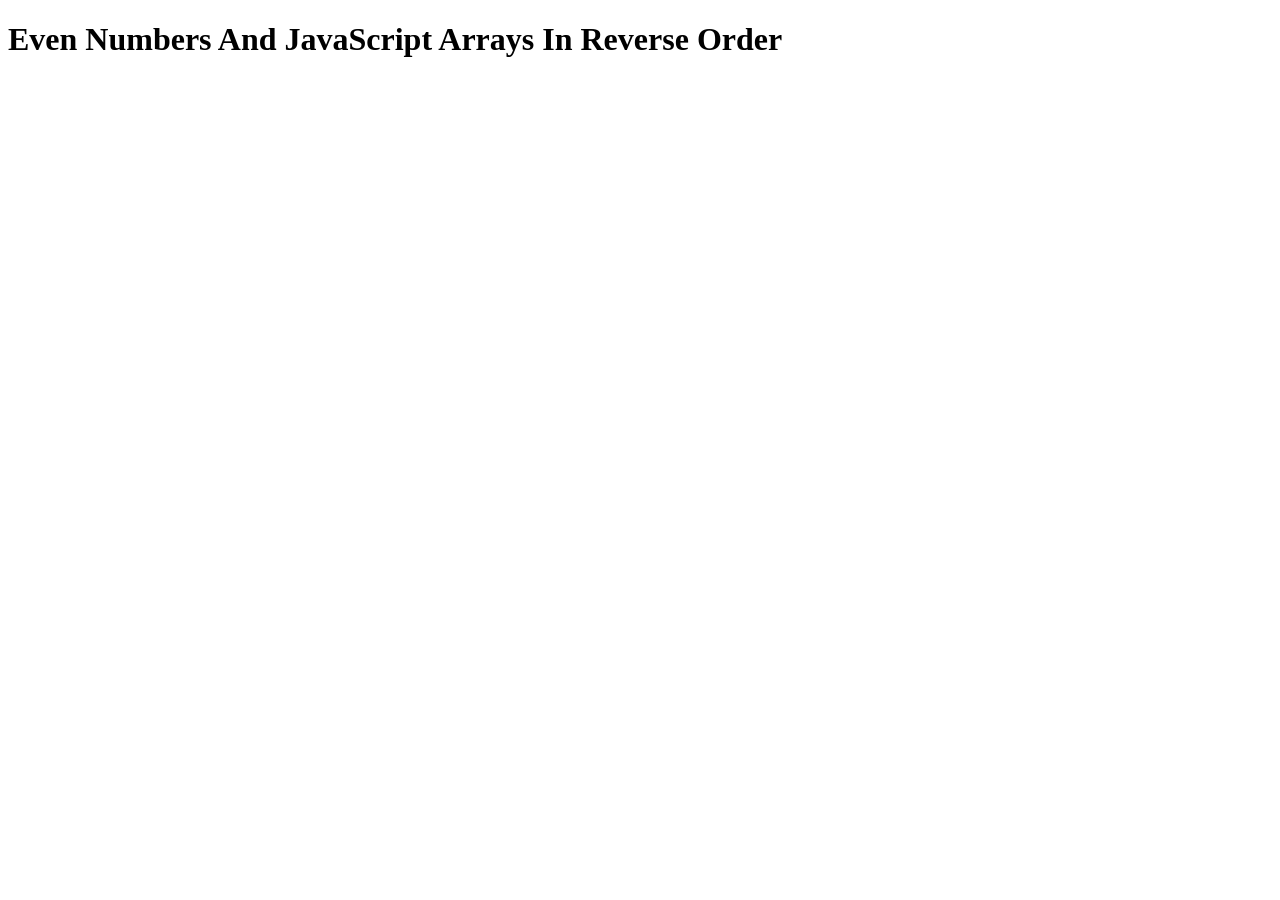
<file: JS-day2-assignment/index.html>
<!DOCTYPE html>
<html>

<head>
    <title>Java Script</title>

</head>
<body>
    <h1>Even Numbers And JavaScript Arrays In Reverse Order</h2>









    <script>
        console.log("Even Number");
        function getEvenNumbers() {
            var arr = [1, 2, 3, 4, 5, 6, 7, 8, 9, 10];
    
            console.log("Even Numbers");
            for (var i = 0; i < 10; i++) {
                if (arr[i] % 2 === 0) {
                    console.log(arr[i]);
                }
            }
        }
    
        getEvenNumbers();





        console.log("Cities In Reverse Order");

        const city = ["Nagpur", "Pune", "Mumbai", "Hydrabad", "Delhi"];
city.reverse();

console.log(city);
    </script>
    
</body>
</html>
</file>
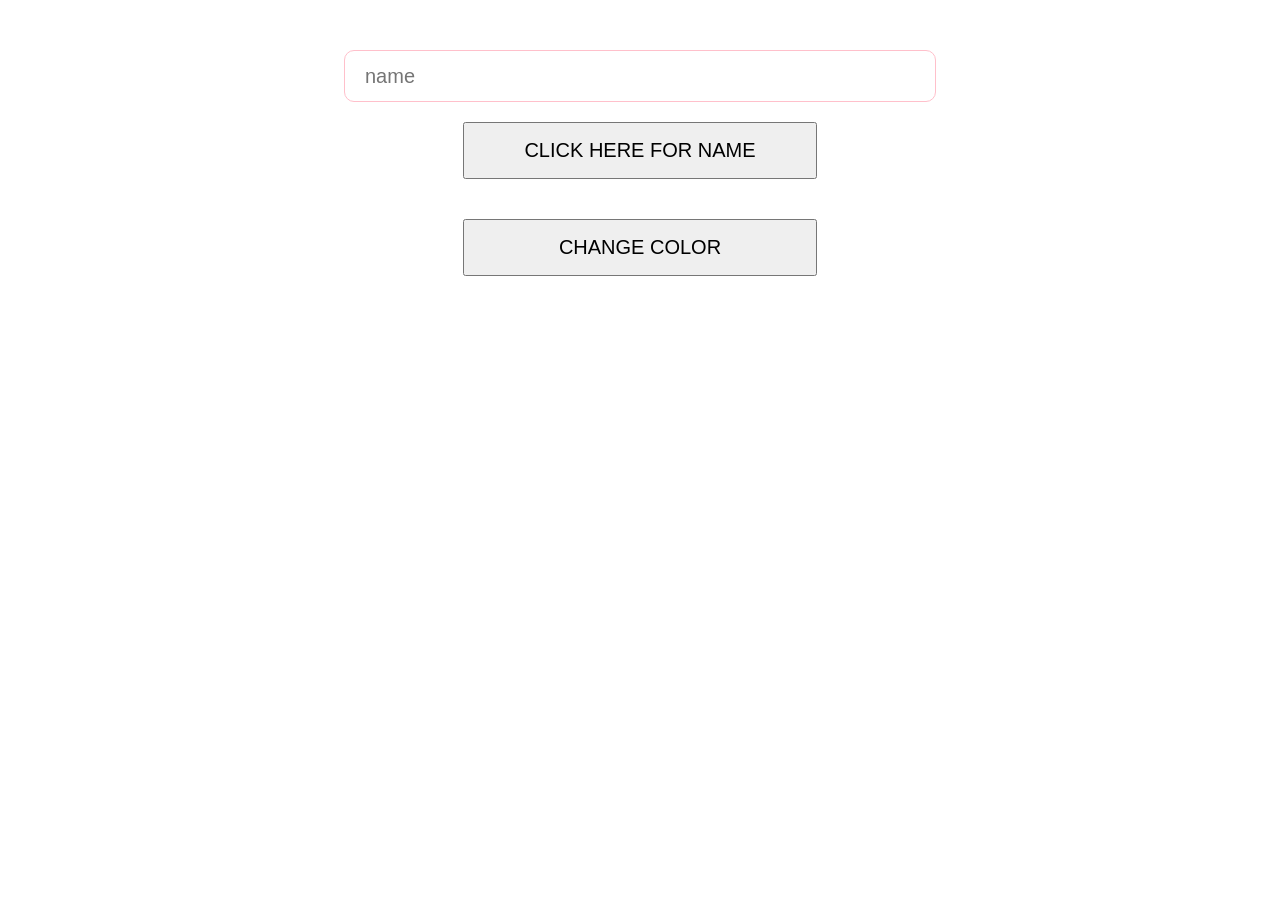
<file: JS-day3-assignment/index.html>
<!DOCTYPE html>
<html>
    <head>
        <title>TO Do List</title>
        <style>
            *{
                margin: 0px;
                padding: 0px;
            }



            h2{
                color: pink;
            }

            .container{
                padding: 50px;
                display: flex;
                flex-direction: column;
                justify-content: center;
                align-items: center;

            }


            button{
                padding-top: 15px;
                padding-bottom: 15px;
                width: 30%;
                margin-top: 20px;
                margin-bottom: 20px;
                font-size: 20px;
                text-transform: uppercase;
            }


            input{
                width: 50%;
                height: 50px;
                text-indent: 20px;
                font-size: 20px;
                border-radius: 10px;
                outline: none;
                border: 1px solid pink;

            }
            .two{
                padding-top: 50px;
                padding-bottom: 50px;
                width: 400px;
                /* background-color: blue; */
            }


            .Teddy{
                width: 10%;
                height: 10px;
                text-indent: 20px;
                margin: 10px;
                font-size: 25px;
                font-weight: normal;
                font-family: Segoe UI;
                /* box-shadow: 0 0 2px  grey; */
                border-radius: 10px;
            }
                
        </style>
    </head>
    <body>
        
        <!-- <h1 id="one">JavaScript</h1> -->
        <!-- <button onclick="tricks()">Text Here</button> -->
        <!-- <button ondblclick="tricks()">Text Here</button> -->


        <div class="container">
            <input type="text" placeholder="name" id="inp" />
            <button onclick="getName()">Click Here For Name</button>
            <button onclick="ChangeColor()">Change color</button>

        <div id="two" class="two">

        </div>

        </div>

        <!-- <button onclick="dream()">Click Here</button> -->
        



        <script src="index.js"></script>
    </body>
</html>
</file>
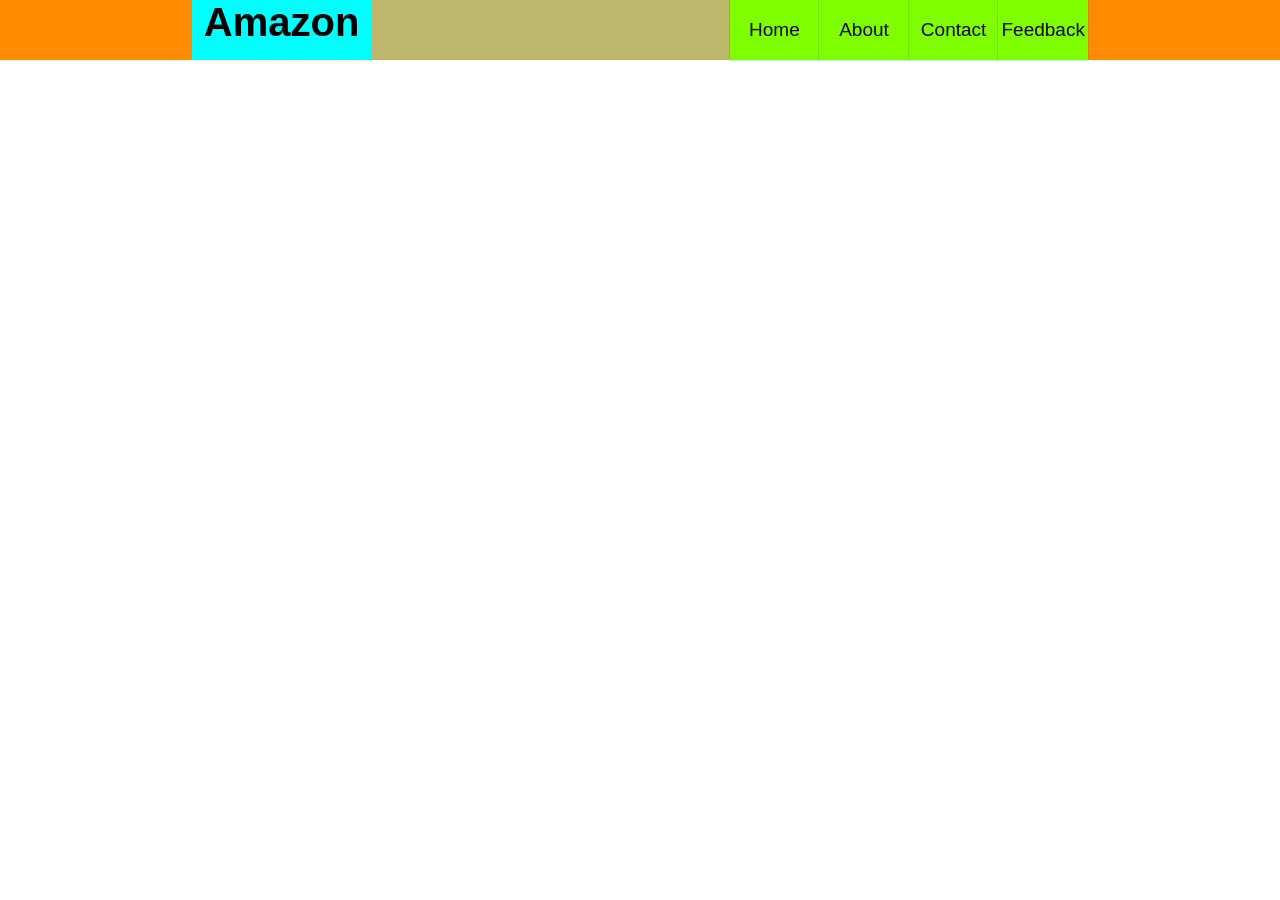
<file: BRW_day1_assignment/navbar.html>
<!DOCTYPE html>
<html>
    <head>
        <title>Responsive Navbar</title>
        <link rel="stylesheet" href="navbar.css">
    </head>
    <body>

        
        <header class="header">
            <div class="container">

               

                <!-- /* logo  area */ -->
                <div class="logo">
                    Amazon
                </div>
                
                <!-- nav area -->

                <nav class="nav">
                    <ul class="nav-parent">
                        <li class="nav-link">Home</li>
                        <li class="nav-link">About</li>
                        <li class="nav-link">Contact</li>
                        <li class="nav-link">Feedback</li>
                    </ul>

                </nav>

            </div>
        </header>
            
        <div class="parent">
            <div class="child">
                
            </div>
        </div>
    </body>

    </html>
</file>
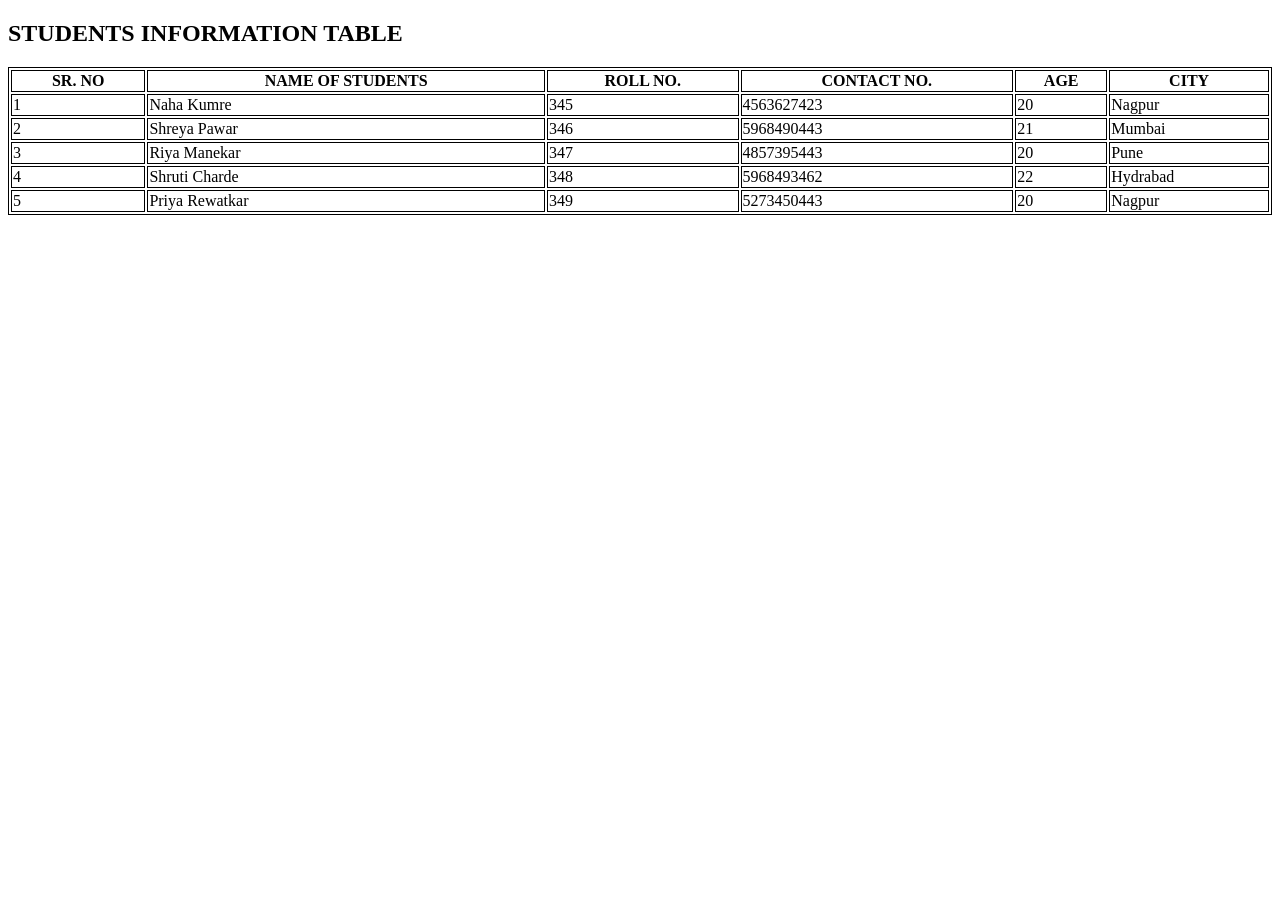
<file: html and css day2 assignment/student_information_table.html>
<!DOCTYPE html>
<html>
<style>
table, th, td {
  border:1px solid black;
}
</style>
<body>

<h2>STUDENTS INFORMATION TABLE</h2>

<table style="width:100%">
  <tr>
    <th>SR. NO</th>
    <th>NAME OF STUDENTS</th>
    <th>ROLL NO.</th>
    <th>CONTACT NO.</th>
    <th>AGE</th>
    <th>CITY</th>

</tr>
  <tr>
    <td> 1</td>
    <td>Naha Kumre</td>
    <td>345</td>
    <td>4563627423</td>
    <td>20</td>
    <td>Nagpur</td>
  </tr>
  <tr>
    <td> 2</td>
    <td>Shreya Pawar</td>
    <td>346</td>
    <td>5968490443</td>
    <td>21</td>
    <td>Mumbai</td>
  </tr>
  <tr>
    <td> 3</td>
    <td>Riya Manekar</td>
    <td>347</td>
    <td>4857395443</td>
    <td>20</td>
    <td>Pune</td>
  </tr>
  <tr>
    <td> 4</td>
    <td>Shruti Charde</td>
    <td>348</td>
    <td>5968493462</td>
    <td>22</td>
    <td>Hydrabad</td>
  </tr>
  <tr>
    <td> 5</td>
    <td>Priya Rewatkar</td>
    <td>349</td>
    <td>5273450443</td>
    <td>20</td>
    <td>Nagpur</td>
  </tr>
</table>


</body>
</html>
</file>
<file: BRW_day1_assignment/navbar.css>
*{
    margin: 0px;
    padding: 0px;
}


.header{
    /* padding-top: 10px;
    padding-bottom: 10px; */
    width: 100%;
    background-color: darkorange;
    display: flex;
    justify-content: center;
}

.container{
    width: 70%;
    /* height: 60px; */
    background-color: darkkhaki;
    display: flex;
    justify-content: space-between;
    flex-wrap: wrap;
}


.logo{
    width: 20%;
    height: 60px;
    background-color:aqua;
    font-size: 40px;
    font-weight: bold;
    text-align: center;
    font-family:-apple-system, BlinkMacSystemFont, 'Segoe UI', Roboto, Oxygen, Ubuntu, Cantarell, 'Open Sans', 'Helvetica Neue', sans-serif;

}


.nav{
    width: 40%;
    /* height: 60px; */
    background-color:darkgoldenrod;

}

.nav-parent{
    display: flex;
    flex-wrap: wrap;
    

}


.nav-link{
    list-style-type: none;
    width: 25%;
    height: 60px;
    background-color:chartreuse;
    text-align: center;
    line-height: 60px;
    font-family: Impact, Haettenschweiler, 'Arial Narrow Bold', sans-serif;
    font-size: 19px;
    box-shadow: 0 0 1px darkgreen;
    /* border-top: 1px solid black; */
   
}


@media (max-width:450px)
{

    .container{
        width: 100%;
    }


    .logo{
        width: 100%;
    }

    .nav-link{
        width: 100%;
        box-shadow: 0 0 1px darkgreen;
        height: 60px;
        line-height: 60px;
        text-indent: 30px;
    }

    .nav{
        width: 100%;
    }
}
</file>
